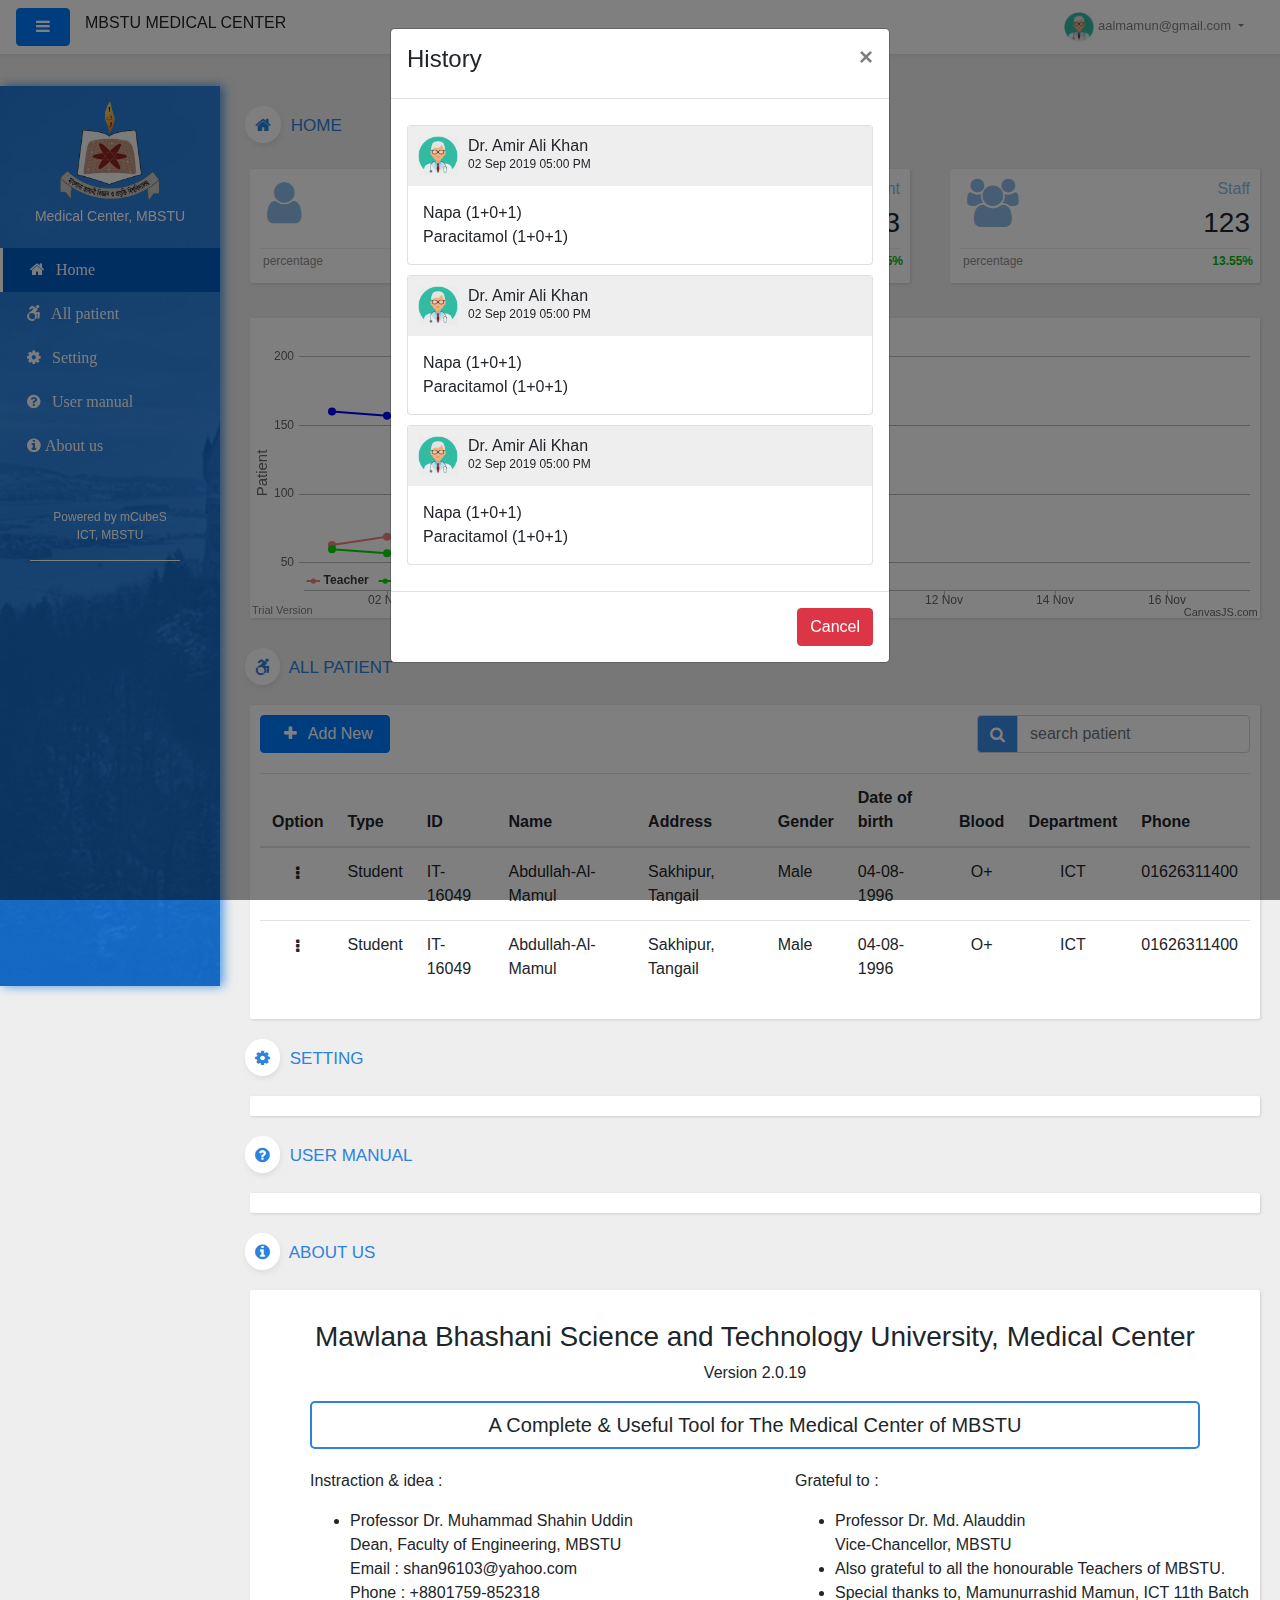
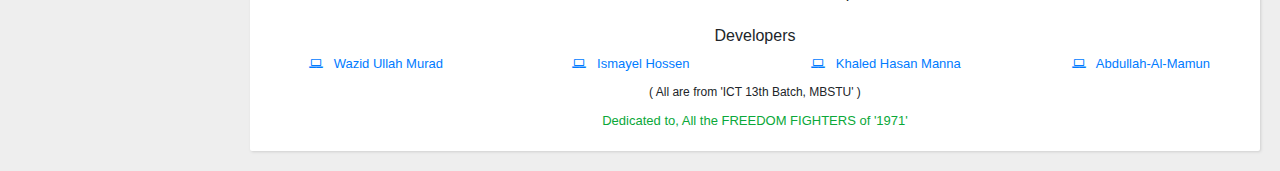
<file: MBSTU Medical Center/index.html>
<!DOCTYPE html>
<html lang="en">

<head>

  <meta charset="utf-8">
  <meta name="viewport" content="width=device-width, initial-scale=1, shrink-to-fit=no">
  <meta name="description" content="">
  <meta name="author" content="">

  <title>Simple Sidebar - Start Bootstrap Template</title>
  <!-- Bootstrap core CSS -->
  <link href="source/bootstrap/css/bootstrap.min.css" rel="stylesheet">
  <!-- Custom styles for this template -->
  <link href="style.css" rel="stylesheet">
  <link href="font-awesome/css/font-awesome.min.css" rel="stylesheet">


  <script src="source/jquery/jquery.min.js"></script>
  <script src="source/bootstrap/js/bootstrap.js"></script>
  <script src="source/jquery/my_canvas.js"></script>

  <!-- <script src="https://canvasjs.com/assets/script/jquery-1.11.1.min.js"></script> -->
  <!-- <script src="https://canvasjs.com/assets/script/jquery.canvasjs.min.js"></script> -->


  <style>
    .efw {
      border: 1px solid #ff0000;
    }


    #overlay {
      position: fixed;
      display: none;
      width: 100%;
      height: 100%;
      padding-top: 250px;
      text-align: center;
      background-color: rgba(0, 0, 0, 0.089);
      z-index: 26;
      cursor: pointer;
    }

    #parent-div {}
  </style>

  <script>

    $(document).ready(function () {

      /*
      ids = $("#optSectionHolder").children("section");
      for (i = 0; i < ids.length; i++) {
        $(ids[i]).hide();
      }
      $("#homeSection").show();
      
      */


    });


    function selectOption(ctx, opt) {

      $(".active-menu").addClass("non-active-menu");
      $(".active-menu").removeClass("active-menu");

      ids = $("#optSectionHolder").children("section");
      for (i = 0; i < ids.length; i++) {
        $(ids[i]).hide();
      }
      $(ctx).removeClass("non-active-menu");
      $(ctx).addClass("active-menu");
      $("#" + opt).show();

    }

  </script>



</head>

<body>



  <div id="overlay">

    <!-- <div class="spinner-grow text-muted"></div>
    <div class="spinner-grow text-primary"></div>
    <div class="spinner-grow text-success"></div>
    <div class="spinner-grow text-info"></div>
    <div class="spinner-grow text-warning"></div>
    <div class="spinner-grow text-danger"></div>
    <div class="spinner-grow text-secondary"></div>
    <div class="spinner-grow text-dark"></div>
    <div class="spinner-grow text-light"></div> -->

    <div class="spinner-border text-primary" style="width: 100px; height:100px"></div>
  </div>

  <script>

    $(document).ready(function () {
      $("#prescriptionHistoryModal").modal("show");
    });
  </script>

  <!-- Prescription History Modal -->
  <div class="modal fade" id="prescriptionHistoryModal">
    <div class="modal-dialog">
      <div class="modal-content">
        <!-- Modal Header -->
        <div class="modal-header">
          <h4>History</h4>
          <button type="button" class="close" data-dismiss="modal">&times;</button>
        </div>
        <!-- Modal body -->
        <div class="modal-body" id="historyBody">




          <div style="margin: 10px 0px" class="card">

            <div style="padding: 10px; background: #eee;" class="d-flex">
              <img src="images/dr.png" style="width: 40px; height:40px" />
              <div style="padding: 0px 10px;">
                <h6 style="margin: 0px; padding:0px">Dr. Amir Ali Khan</h6>
                <p style="font-size: 12px; margin: 0px;">02 Sep 2019 05:00 PM</p>
              </div>
            </div>

            <div style="padding: 15px 15px;">
              <p style="margin: 0px">Napa (1+0+1) </p>
              <p style="margin: 0px">Paracitamol (1+0+1) </p>
            </div>

          </div>

          <div style="margin: 10px 0px" class="card">

            <div style="padding: 10px; background: #eee;" class="d-flex">
              <img src="images/dr.png" style="width: 40px; height:40px" />
              <div style="padding: 0px 10px;">
                <h6 style="margin: 0px; padding:0px">Dr. Amir Ali Khan</h6>
                <p style="font-size: 12px; margin: 0px;">02 Sep 2019 05:00 PM</p>
              </div>
            </div>

            <div style="padding: 15px 15px;">
              <p style="margin: 0px">Napa (1+0+1) </p>
              <p style="margin: 0px">Paracitamol (1+0+1) </p>
            </div>

          </div>

          <div style="margin: 10px 0px" class="card">

            <div style="padding: 10px; background: #eee;" class="d-flex">
              <img src="images/dr.png" style="width: 40px; height:40px" />
              <div style="padding: 0px 10px;">
                <h6 style="margin: 0px; padding:0px">Dr. Amir Ali Khan</h6>
                <p style="font-size: 12px; margin: 0px;">02 Sep 2019 05:00 PM</p>
              </div>
            </div>

            <div style="padding: 15px 15px;">
              <p style="margin: 0px">Napa (1+0+1) </p>
              <p style="margin: 0px">Paracitamol (1+0+1) </p>
            </div>

          </div>





        </div>
        <!-- Modal footer -->
        <div class="modal-footer">
          <button type="button" data-dismiss="modal" data-toggle="modal" class="btn btn-danger">Cancel</button>
        </div>
      </div>
    </div>
  </div>





  <input onkeyup="keyUp(this)" />


  <nav class="navbar navbar-expand-lg navbar-light border-bottom fixed-top my-navbar">

    <button class="btn btn-primary" id="menu-toggle">
      <i class="fa fa-bars" aria-hidden="true"></i>
    </button>
    <h6 style="padding: 0 15px;">MBSTU MEDICAL CENTER</h6>

    <button class="navbar-toggler" type="button" data-toggle="collapse" data-target="#navbarSupportedContent"
      aria-controls="navbarSupportedContent" aria-expanded="false" aria-label="Toggle navigation">
      <span class="navbar-toggler-icon"></span>
    </button>

    <div class="collapse navbar-collapse" id="navbarSupportedContent">

      <ul class="navbar-nav ml-auto mt-2 mt-lg-0">
        <li>
          <a class="nav-link dropdown-toggle" href="#" id="navbarDropdown" role="button" data-toggle="dropdown"
            style="padding: 0px 20px;font-size: 13px;"> <img src="images/dr.png" class="img-circle img-responsive"
              style="width: 30px">
            aalmamun@gmail.com </a>
          <div class="dropdown-menu dropdown-menu-right" aria-labelledby="navbarDropdown">
            <a class="dropdown-item" href="#"> <i class="fa fa-user-md" aria-hidden="true"></i> Profile</a>
            <a class="dropdown-item" href="#"> <i class="fa fa-sign-out" aria-hidden="true"></i> Logout</a>
          </div>
        </li>
        <!-- <li class="nav-item active2 ">
          <a class="nav-link2 logout-btn" href="#"> <i class="fa fa-sign-out" aria-hidden="true"></i> Logout </a>
        </li> -->

      </ul>
    </div>
  </nav>






  <style>
    .menu-option-list>ul>li {
      margin-left: -40px;
      margin-right: 0px;
      padding: 0px 0px;
      list-style: none !important;
      color: rgb(251, 250, 253);
      cursor: pointer;
    }

    .menu-option-list>ul>li>a {
      padding: 10px 20px;
      display: block;
      width: 100%;
      text-decoration: none !important;
      color: rgb(251, 250, 253);
      border-radius: 0px;
      transition: 200ms;
      font-size: 16px;
      font-family: Cambria, Cochin, Georgia, Times, 'Times New Roman', serif
    }

    .non-active-menu:hover {

      background-color: #005dc06a;
    }


    .active-menu {
      color: #fff;
      background-color: #005dc0;
      border-left: 3px solid #fff;
    }
  </style>



  <div class="d-flex" id="wrapper">

    <!-- Sidebar -->
    <div id="sidebar-wrapper">

      <div id="sidebar-wrapper-layer">



        <div class="menu-option-list">

          <div style="
             padding-top: 15px;
             text-align:center;
            ">
            <img src="images/icon.png" class="img-circle" style="width: 100px; height: 100px;" />
            <p style="
              padding: 5px 0px;
              color: #fff;
              font-size: 14px;
            ">Medical Center, MBSTU</p>

          </div>

          <ul>
            <li><a onclick="selectOption(this,'homeSection')" class="active-menu "> <i class="fa fa-home"
                  aria-hidden="true"></i> Home
              </a></li>
            <li>
              <a onclick="selectOption(this,'allPatientSection')" class="non-active-menu"> <i
                  class="fa fa-wheelchair-alt" aria-hidden="true"></i> All
                patient</a>

            </li>
            <li>
              <a onclick="selectOption(this, 'settingSection')" href="#" class="non-active-menu"> <i class="fa fa-cog"
                  aria-hidden="true"></i> Setting</a>
            </li>
            <li>
              <a onclick="selectOption(this, 'userManualSection')" href="#" class="non-active-menu"> <i
                  class="fa fa-question-circle" aria-hidden="true"></i> User
                manual</a>
            </li>
            <li>
              <a onclick="selectOption(this, 'aboutUsSection')" href="#" class="non-active-menu"><i
                  class="fa fa-info-circle" aria-hidden="true"> About us</i></a>
            </li>
            <!-- <li>
              <a href="#" class="non-active-menu"> <i class="fa fa-question-circle" aria-hidden="true"></i> User
                manual</a>
            </li> -->


          </ul>


          <div style="text-align: center; margin-top:40px;">
            <p style="color: #fff; font-size:12px;"> Powered by mCubeS <br /> ICT, MBSTU</p>
          </div>
          <div style="margin:0px 30px;width: 150px; height:1px; background:#fff;"></div>


        </div>

      </div>

    </div>


    <!-- /#sidebar-wrapper -->




    <!-- Page Content -->
    <div id="page-content-wrapper">

      <div class="container" id="optSectionHolder">

        <!--HOME SECTION-->

        <section id="homeSection" style="margin-top: 20px;">

          <div>
            <p style="color: #2C82DC; font-weight: 400; font-size: 17px;"> <i
                style="margin-right: 5px;border-radius: 100px; background-color:#fff; padding: 10px; box-shadow: 1px 3px 5px #dedede"
                class="fa fa-home" aria-hidden="true"></i> HOME </p>
          </div>

          <div class="row">

            <div class="col-md-4">
              <div class="my-card" style="margin:10px 5px; padding: 10px;">
                <div style=" display:flex">
                  <div>
                    <i class="fa fa-user fa-3x" style="float:left; color: #8FBAE8" aria-hidden="true"></i>
                  </div>
                  <div style="width: 100%; text-align: right; ">
                    <h6 style="color: #8FBAE8;">Teacher</h6>
                    <h3>123</h3>
                  </div>
                </div>
                <div style="border-top: 1px solid #eee;">
                  <p style="margin:3px; font-size:12px; float: left; color: rgb(144, 144, 144)">percentage</p>
                  <p style="margin:3px; font-size:12px; width: 100%; text-align: right; color: #06b806; ">
                    <b>13.55%</b>
                  </p>
                </div>
              </div>
            </div>


            <div class="col-md-4">
              <div class="my-card" style="margin:10px 5px; padding: 10px;">
                <div style=" display:flex">
                  <div>
                    <i class="fa fa-graduation-cap fa-3x" style="float:left; color: #8FBAE8" aria-hidden="true"></i>
                  </div>
                  <div style="width: 100%; text-align: right; ">
                    <h6 style="color: #8FBAE8;">Student</h6>
                    <h3>123</h3>
                  </div>
                </div>
                <div style="border-top: 1px solid #eee;">
                  <p style="margin:3px; font-size:12px; float: left; color: rgb(144, 144, 144)">percentage</p>
                  <p style="margin:3px; font-size:12px; width: 100%; text-align: right; color: #06b806; ">
                    <b>13.55%</b>
                  </p>
                </div>
              </div>
            </div>


            <div class="col-md-4">
              <div class="my-card" style="margin:10px 5px; padding: 10px;">
                <div style=" display:flex">
                  <div>
                    <i class="fa fa-users fa-3x" style="float:left; color: #8FBAE8" aria-hidden="true"></i>
                  </div>
                  <div style="width: 100%; text-align: right; ">
                    <h6 style="color: #8FBAE8;">Staff</h6>
                    <h3>123</h3>
                  </div>
                </div>
                <div style="border-top: 1px solid #eee;">
                  <p style="margin:3px; font-size:12px; float: left; color: rgb(144, 144, 144)">percentage</p>
                  <p style="margin:3px; font-size:12px; width: 100%; text-align: right; color: #06b806; ">
                    <b>13.55%</b>
                  </p>
                </div>
              </div>
            </div>

            <!-- <div class="col-sm-3">
              <div class="my-card" style="margin:10px 5px;">
                <div style=" display:flex">
                  <div>
                    <i class="fa fa-user-md fa-3x" style="float:left; color: #8FBAE8" aria-hidden="true"></i>
                  </div>
                  <div style="width: 100%; text-align: right; ">
                    <h6 style="color: #8FBAE8;">Doctor</h6>
                    <h3>123</h3>
                  </div>
                </div>
                <div style="border-top: 1px solid #eee;">
                  <p style="margin:3px; font-size:12px; float: left; color: rgb(144, 144, 144)">percentage</p>
                  <p style="margin:3px; font-size:12px; width: 100%; text-align: right; color: #06b806; "><b>13.55%</b>
                  </p>
                </div>
              </div>
            </div> -->





          </div>






          <script>


            var tdata = [
              { x: new Date(2017, 10, 1), y: 63 },
              { x: new Date(2017, 10, 2), y: 69 },
              { x: new Date(2017, 10, 3), y: 65 },


            ];

            tdata.push({ x: new Date(2017, 10, 15), y: 89 });
            tdata.push({ x: new Date(2017, 10, 17), y: 189 });

            var sdata = [
              { x: new Date(2017, 10, 1), y: 60 },
              { x: new Date(2017, 10, 2), y: 57 },
              { x: new Date(2017, 10, 3), y: 51 },

            ];

            var stfdata = [
              { x: new Date(2017, 10, 1), y: 160 },
              { x: new Date(2017, 10, 2), y: 157 },
              { x: new Date(2017, 10, 3), y: 151 },

            ];



            window.onload = function () {

              var options = {

                animationEnabled: true,
                theme: "light2",
                title: {
                  text: "Patient Add History"
                },
                axisX: {
                  valueFormatString: "DD MMM"
                },
                axisY: {
                  title: "Patient",
                  minimum: 30
                },
                toolTip: {
                  shared: true
                },
                legend: {
                  cursor: "pointer",
                  verticalAlign: "bottom",
                  horizontalAlign: "left",
                  dockInsidePlotArea: true,
                  itemclick: toogleDataSeries
                },
                data: [{
                  type: "line",
                  showInLegend: true,
                  name: "Teacher",
                  markerType: "circle",
                  xValueFormatString: "DD MMM, YYYY",
                  color: "#F08080",
                  yValueFormatString: "#,##0",
                  dataPoints: tdata
                },
                {
                  type: "line",
                  showInLegend: true,
                  name: "Student",
                  color: "#00dd00",
                  lineDashType: "line",
                  yValueFormatString: "#,##0",
                  dataPoints: sdata
                },
                {
                  type: "line",
                  showInLegend: true,
                  name: "Staff",
                  color: "#0000ff",
                  lineDashType: "line",
                  yValueFormatString: "#,##0",
                  dataPoints: stfdata
                }
                ]
              };

              $("#chartContainer").CanvasJSChart(options);

              function toogleDataSeries(e) {
                if (typeof (e.dataSeries.visible) === "undefined" || e.dataSeries.visible) {
                  e.dataSeries.visible = false;
                } else {
                  e.dataSeries.visible = true;
                }
                e.chart.render();
              }

            }





          </script>


          <div id="chartContainer" class="my-card"
            style="margin: 25px 5px 30px 5px; padding: 0px 0px; height: 300px; width: 99%;">
          </div>

        </section>
















        <!--ALL PATIENT SECTION-->
        <section id="allPatientSection" style="margin-top: 20px">

          <div>
            <p style="color: #2C82DC; font-weight: 400; font-size: 17px;"> <i
                style="margin-right: 5px;border-radius: 100px; background-color:#fff; padding: 10px; box-shadow: 1px 3px 5px #dedede"
                class="fa fa-wheelchair-alt" aria-hidden="true"></i> ALL PATIENT </p>
          </div>


          <div class="my-card " style="margin:20px 5px; padding: 10px; ">


            <div style="justify-content: space-between">
              <button style="width: 130px; " class="btn btn-primary" onclick="addPatient()" data-target="#myModal"
                data-toggle="modal"> <i class="fa fa-plus" aria-hidden="true"></i> Add
                New</button>
              <div style=" text-align: right; float: right">

                <div class="input-group">
                  <div class="input-group-prepend">
                    <span class="input-group-text"><i class="fa fa-search" aria-hidden="true"></i></span>
                  </div>
                  <input id="searchPatient" class="form-control" type="text" placeholder="search patient">
                </div>

              </div>
            </div>



            <table style="margin-top: 20px;" class="table  table-responsive table-hover">
              <thead>
                <tr>
                  <th style="text-align: center">Option</th>
                  <th>Type</th>
                  <th>ID</th>
                  <th>Name</th>
                  <th>Address</th>
                  <th>Gender</th>
                  <th>Date of birth</th>
                  <th>Blood</th>
                  <th>Department</th>
                  <th>Phone</th>
                </tr>
              </thead>

              <tbody id="patientTbl">

                <tr id="p1">

                  <td style="text-align: center">
                    <div>
                      <i class="fa fa-ellipsis-v opt-menu-btn" onclick="openOptMenu(this)" aria-hidden="true"></i>
                      <div class="sub_menu">
                        <ul style="list-style: none; list-style-type: none; padding:0px;">
                          <li onclick="editPatientInfo(this)"> <a> <span class="fa fa-pencil "
                                aria-hidden="true"></span>
                              edit </a> </li>
                          <li onclick="deletePatientInfo(this)"> <a><span class="fa fa-trash" aria-hidden="true"></span>
                              delete </a> </li>
                        </ul>
                      </div>
                    </div>
                  </td>

                  <td>Student</td>
                  <td>IT-16049</td>
                  <td>Abdullah-Al-Mamul</td>
                  <td>Sakhipur, Tangail</td>
                  <td>Male</td>
                  <td>04-08-1996</td>
                  <td style="text-align: center">O+</td>
                  <td style="text-align: center">ICT</td>
                  <td>01626311400</td>



                </tr>





                <tr id="p1">

                  <td style="text-align: center">
                    <div>
                      <i class="fa fa-ellipsis-v opt-menu-btn" onclick="openOptMenu(this)" aria-hidden="true"></i>
                      <div class="sub_menu">
                        <ul style="list-style: none; list-style-type: none; padding:0px;">
                          <li onclick="editPatientInfo(this)"> <a> <span class="fa fa-pencil "
                                aria-hidden="true"></span>
                              Update </a> </li>
                          <li onclick="deletePatientInfo(this)"> <a><span class="fa fa-trash" aria-hidden="true"></span>
                              Delete </a> </li>
                          <li onclick="editPatientInfo(this)"> <a> <span class="fa fa-bar-chart "
                                aria-hidden="true"></span>
                              History </a> </li>
                        </ul>
                      </div>
                    </div>
                  </td>

                  <td>Student</td>
                  <td>IT-16049</td>
                  <td>Abdullah-Al-Mamul</td>
                  <td>Sakhipur, Tangail</td>
                  <td>Male</td>
                  <td>04-08-1996</td>
                  <td style="text-align: center">O+</td>
                  <td style="text-align: center">ICT</td>
                  <td>01626311400</td>




                </tr>






              </tbody>
            </table>



            <script>

              $(document).ready(function () {

                $("#searchPatient").keyup(function () {
                  var sv = $(this).val().toLowerCase();
                  $("#patientTbl tr").filter(function () {
                    $(this).toggle($(this).text().toLowerCase().indexOf(sv) > -1);
                  });
                });

                $(".vp").click(function () {

                  alert("ID : " + $(this).parent("tr").attr("id"));
                });

              });

              function openOptMenu(ctx) {
                $(".sub_menu").hide(100);
                $(ctx).parent("div").children("div").show();

              }

              function selectedPatient() {

              }


              function clearWarning() {
                for (i = 1; i < 15; i++) {
                  $("#pInfo" + i).removeClass("efw");
                }
              }

              function addPatient() {

                $(".modal-title").text("Add New Patient");
                clearWarning();
                optType = 101;
                for (i = 1; i < 15; i++) {
                  if (i == 1 || i == 2 || i == 8 || i == 10 || i == 14) {
                  } else {
                    $("#pInfo" + i).val("");
                  }
                }
              }

              function editPatientInfo(ctx) {
                $(".modal-title").text("Update Patient Info");
                clearWarning();
                optType = 102;
                $(".sub_menu").hide(100);
                $("#myModal").modal('show');

              }

              function saveOrUpdate() {

                for (i = 1; i < 15; i++) {
                  if ($("#pInfo" + i).val() == '' && (i == 3 || i == 4 || i == 7)) {
                    $("#pInfo" + i).addClass("efw");
                  } else {
                    $("#pInfo" + i).removeClass("efw");
                  }
                }

                if (optType === 101) {






                } else {
                  // alert("Update");
                }
              }



              function deletePatientInfo(ctx) {
                $(".sub_menu").hide(100);
                //alert("Delete")
              }



            </script>


          </div>


          <!-- Patient Info Modal -->
          <div class="modal fade" id="myModal">
            <div class="modal-dialog modal-dialog-centered">
              <div class="modal-content">

                <!-- Modal Header -->
                <div class="modal-header">
                  <h4 class="modal-title">Add Patient</h4>
                  <button type="button" class="close" data-dismiss="modal">&times;</button>
                </div>

                <!-- Modal body -->
                <div class="modal-body">


                  <div class="d-flex" style="justify-content: space-between">
                    <div style="width: 48%">
                      <label for="email">Patient Type <span style="color: red">*</span></label>
                      <select class="form-control" id="pInfo1" aria-placeholder="Select patient type">
                        <option>Teacher</option>
                        <option>Student</option>
                        <option>Staff</option>
                      </select>
                    </div>
                    <div style="width: 48%">
                      <label for="email">Select Department <span style="color: red">*</span></label>
                      <select class="form-control" id="pInfo2">
                        <option>ICT</option>
                        <option>CSE</option>
                        <option>TE</option>
                        <option>ICT</option>
                        <option>CSE</option>
                        <option>TE</option>
                      </select>
                    </div>
                  </div>

                  <div class="d-flex" style="justify-content: space-between; margin-top: 10px">
                    <div style="width: 48%">
                      <label for="email">Patient ID <span style="color: red">*</span></label>
                      <input type="text" class="form-control inf" id="pInfo3" placeholder="Enter patient id">
                    </div>
                    <div style="width: 48%">
                      <label for="email">Patient Name <span style="color: red">*</span></label>
                      <input type="text" class="form-control inf" id="pInfo4" placeholder="Enter patient name">
                    </div>
                  </div>


                  <div class="d-flex" style="justify-content: space-between; margin-top: 10px">
                    <div style="width: 48%">
                      <label for="email">Father Name</label>
                      <input type="text" class="form-control inf" id="pInfo5" placeholder="Enter father name">
                    </div>
                    <div style="width: 48%">
                      <label for="email">Mother Name</label>
                      <input type="text" class="form-control inf" id="pInfo6" placeholder="Enter mother name">
                    </div>
                  </div>

                  <div class="d-flex" style="justify-content: space-between; margin-top: 10px">
                    <div style="width: 48%">
                      <label for="email">Address <span style="color: red">*</span></label>
                      <input type="text" class="form-control inf" id="pInfo7" placeholder="Enter address">
                    </div>
                    <div style="width: 48%">
                      <label for="email">Gender <span style="color: red">*</span></label>
                      <select class="form-control" id="pInfo8">
                        <option>Male</option>
                        <option>Female</option>
                        <option>Others</option>
                      </select>
                    </div>
                  </div>

                  <div class="d-flex" style="justify-content: space-between; margin-top: 10px">
                    <div style="width: 48%">
                      <label for="email">Date of birth <span style="color: red">*</span></label>
                      <input type="date" class="form-control inf" id="pInfo9" placeholder="Enter date of birth">
                    </div>
                    <div style="width: 48%">
                      <label for="email">Blood group <span style="color: red">*</span></label>
                      <select class="form-control" id="pInfo10">
                        <option>A+</option>
                        <option>A-</option>
                        <option>B+</option>
                        <option>B-</option>
                        <option>AB+</option>
                        <option>AB-</option>
                        <option>O+</option>
                        <option>O-</option>
                        <option>Don't know</option>
                      </select>
                    </div>
                  </div>

                  <div class="d-flex" style="justify-content: space-between; margin-top: 10px">
                    <div style="width: 48%">
                      <label for="email">Height (Feet)</label>
                      <input type="number" class="form-control inf" id="pInfo11" placeholder="Enter patient's height">
                    </div>
                    <div style="width: 48%">
                      <label for="email">Weight (Kg)</label>
                      <input type="number" class="form-control inf" id="pInfo12" placeholder="Enter mother name">
                    </div>
                  </div>

                  <div class="d-flex" style="justify-content: space-between; margin-top: 10px">
                    <div style="width: 48%">
                      <label for="email">Contact number</label>
                      <input type="number" class="form-control inf" id="pInfo13"
                        placeholder="Enter patient's phone number">
                    </div>
                    <div style="width: 48%">
                      <label for="email">Marital status</label>
                      <select class="form-control" id="pInfo14">
                        <option>Don't know</option>
                        <option>Married</option>
                        <option>Unmarried</option>
                      </select>
                    </div>
                  </div>


                </div>

                <!-- Modal footer -->
                <div class="modal-footer">
                  <button type="button" onclick="saveOrUpdate()" class="btn btn-success">Done</button>
                </div>

              </div>
            </div>
          </div>




        </section>






        <!--SETTINGS SECTION-->
        <section id="settingSection" style="margin-top: 20px">

          <div>
            <p style="color: #2C82DC; font-weight: 400; font-size: 17px;"> <i
                style="margin-right: 5px;border-radius: 100px; background-color:#fff; padding: 10px; box-shadow: 1px 3px 5px #dedede"
                class="fa fa-cog" aria-hidden="true"></i> SETTING </p>
          </div>

          <div class="my-card " style="margin:20px 5px; padding: 10px; ">

          </div>


        </section>




        <!--USER MANUAL SECTION-->
        <section id="userManualSection" style="margin-top: 20px">

          <div>
            <p style="color: #2C82DC; font-weight: 400; font-size: 17px;"> <i
                style="margin-right: 5px;border-radius: 100px; background-color:#fff; padding: 10px; box-shadow: 1px 3px 5px #dedede"
                class="fa fa-question-circle" aria-hidden="true"></i> USER MANUAL </p>
          </div>

          <div class="my-card " style="margin:20px 5px; padding: 10px; ">

          </div>


        </section>










        <!--ABOUT US SECTION-->
        <section id="aboutUsSection" style="margin-top: 20px">

          <div>
            <p style="color: #2C82DC; font-weight: 400; font-size: 17px;"> <i
                style="margin-right: 5px;border-radius: 100px; background-color:#fff; padding: 10px; box-shadow: 1px 3px 5px #dedede"
                class="fa fa-info-circle" aria-hidden="true"></i> ABOUT US </p>
          </div>

          <div class="my-card " style="margin:20px 5px; padding: 10px; ">

            <h3 style="text-align: center; margin-top: 20px">Mawlana Bhashani Science and Technology University,
              Medical
              Center
            </h3>

            <p style="text-align: center;">Version 2.0.19</p>

            <h5
              style="margin:0px 50px; text-align: center; border: 2px solid #2C82DC; padding: 10px 20px; border-radius: 5px">
              A Complete
              & Useful Tool for
              The Medical Center of
              MBSTU
            </h5>

            <div style="margin:20px 0px 0px 50px;">

              <div class="row">

                <div class="col-sm-6">
                  <p>Instraction & idea : </p>
                  <ul>
                    <li>Professor Dr. Muhammad Shahin Uddin</li>
                    <p style="margin:0px">Dean, Faculty of Engineering, MBSTU</p>
                    <p style="margin:0px">Email : shan96103@yahoo.com</p>
                    <p style="margin:0px">Phone : +8801759-852318</p>
                  </ul>
                </div>

                <div class="col-sm-6">
                  <p>Grateful to : </p>
                  <ul>
                    <li>Professor Dr. Md. Alauddin</li>
                    <p style="margin:0px">Vice-Chancellor, MBSTU</p>
                    <li>Also grateful to all the honourable Teachers of MBSTU.</li>
                    <li>Special thanks to, Mamunurrashid Mamun, ICT 11th Batch</li>
                  </ul>

                </div>

              </div>

            </div>

            <div align="center" style="text-align: center">

              <h6 style="margin-top:5px; text-align:center;">Developers</h6>

              <div class="row" style="font-size: 13px">
                <div class="col-sm-3">
                  <a href="https://www.facebook.com/wazidullah.murad" target="_blank"> <i class="fa fa-laptop"
                      aria-hidden="true"></i>
                    Wazid Ullah Murad</a>
                </div>
                <div class="col-sm-3">
                  <a href="https://www.facebook.com/ismayel.hossen.77" target="_blank"> <i class="fa fa-laptop"
                      aria-hidden="true"></i>
                    Ismayel Hossen</a>
                </div>
                <div class="col-sm-3">
                  <a href="https://www.facebook.com/khaledhasan.manna" target="_blank"> <i class="fa fa-laptop"
                      aria-hidden="true"></i>
                    Khaled Hasan Manna</a>
                </div>
                <div class="col-sm-3">
                  <a href="https://www.facebook.com/raj.shikder.71" target="_blank"> <i class="fa fa-laptop"
                      aria-hidden="true"></i>
                    Abdullah-Al-Mamun</a>
                </div>
              </div>

              <p style="margin: 10px; text-align:center; font-size:12px;">( All are from 'ICT 13th Batch, MBSTU' )</p>


            </div>


            <p
              style="font-size:13px;margin:10px 100px; text-align: center; color:#0aa839; padding: 0px 10px; border-radius: 5px">
              Dedicated to, All the FREEDOM FIGHTERS of '1971'
            </p>

          </div>


        </section>


















      </div>

    </div>
    <!-- /#page-content-wrapper -->

  </div>
  <!-- /#wrapper -->


  <!-- Menu Toggle Script -->
  <script>
    $("#menu-toggle").click(function () {
      $("#wrapper").toggleClass("toggled");
      $("#page-content-wrapper").toggleClass("toggled");
    });
  </script>







</body>

</html>
</file>
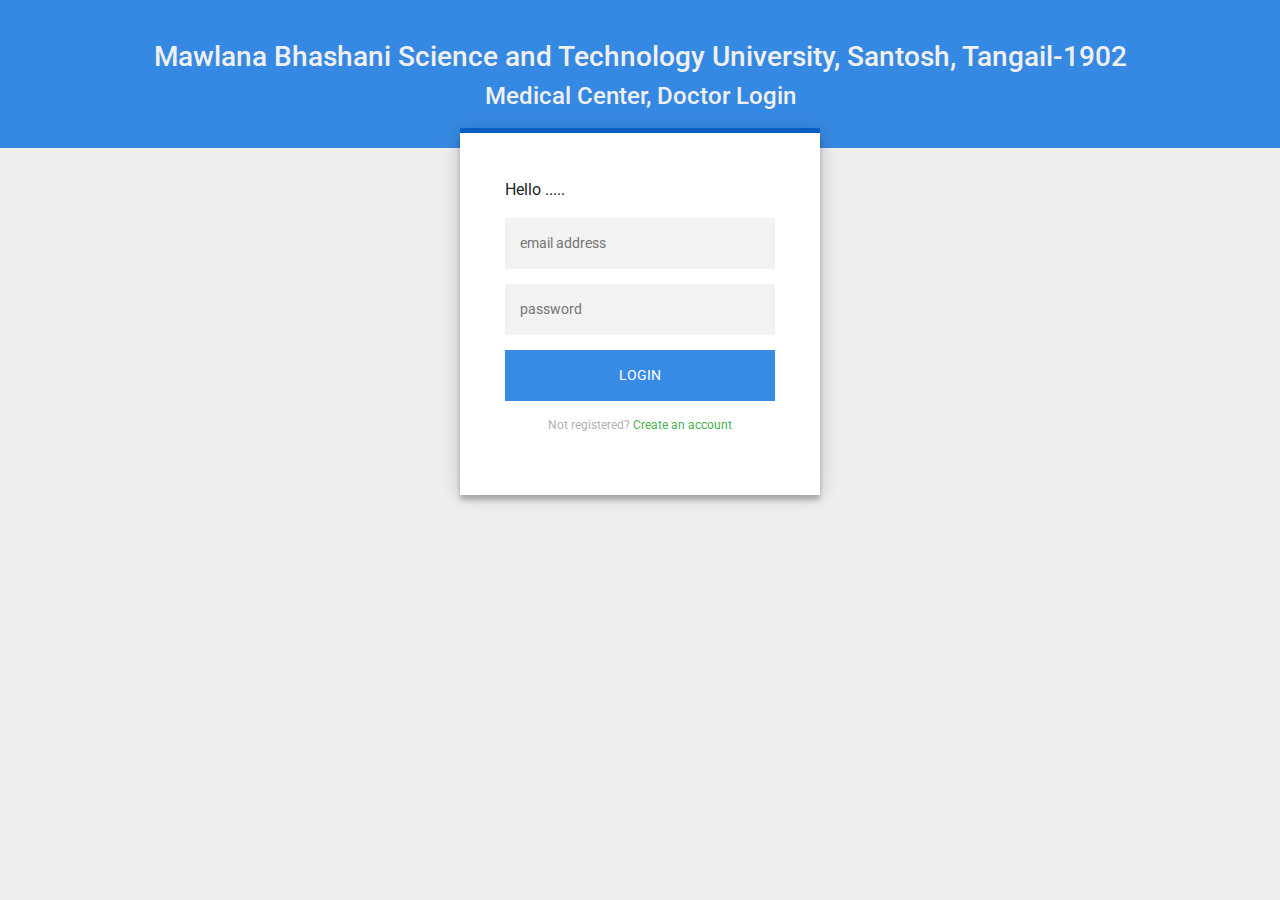
<file: MBSTU Medical Center/drlogin.html>
<html>

<head>



    <meta charset="utf-8">
    <meta name="viewport" content="width=device-width, initial-scale=1, shrink-to-fit=no">
    <meta name="description" content="">
    <meta name="author" content="">

    <title>Simple Sidebar - Start Bootstrap Template</title>
    <!-- Bootstrap core CSS -->
    <link href="source/bootstrap/css/bootstrap.min.css" rel="stylesheet">
    <!-- Custom styles for this template -->
    <link href="style.css" rel="stylesheet">
    <link href="font-awesome/css/font-awesome.min.css" rel="stylesheet">


    <script src="source/jquery/jquery.min.js"></script>
    <script src="source/bootstrap/js/bootstrap.js"></script>
    <script src="source/jquery/my_canvas.js"></script>






    <style>
        @import url(https://fonts.googleapis.com/css?family=Roboto:300);

        .login-page {
            border-top: 5px solid #0165cf;
            width: 360px;
            margin: auto;
        }

        .form {
            position: relative;
            z-index: 1;
            background: #FFFFFF;
            max-width: 360px;
            margin: 0 auto 100px;
            padding: 45px;
            text-align: center;
            box-shadow: 0 0 20px 0 rgba(0, 0, 0, 0.2), 0 5px 5px 0 rgba(0, 0, 0, 0.24);
        }

        .form input {
            font-family: "Roboto", sans-serif;
            outline: 0;
            background: #f2f2f2;
            width: 100%;
            border: 0;
            margin: 0 0 15px;
            padding: 15px;
            box-sizing: border-box;
            font-size: 14px;
        }

        .form button {
            font-family: "Roboto", sans-serif;
            text-transform: uppercase;
            outline: 0;
            background: #1879e0dc;
            width: 100%;
            border: 0;
            padding: 15px;
            color: #FFFFFF;
            font-size: 14px;
            -webkit-transition: all 0.3 ease;
            transition: all 0.3 ease;
            cursor: pointer;
        }

        .form button:hover,
        .form button:active,
        .form button:focus {
            background: #1166c2dc;
        }

        .form .message {
            margin: 15px 0 0;
            color: #b3b3b3;
            font-size: 12px;
        }

        .form .message a {
            color: #4CAF50;
            text-decoration: none;
        }

        .form .register-form {
            display: none;
        }

        .container {
            position: relative;
            z-index: 1;
            max-width: 300px;
            margin: 0 auto;
        }

        .container:before,
        .container:after {
            content: "";
            display: block;
            clear: both;
        }

        .container .info {
            margin: 50px auto;
            text-align: center;
        }

        .container .info h1 {
            margin: 0 0 15px;
            padding: 0;
            font-size: 36px;
            font-weight: 300;
            color: #1a1a1a;
        }

        .container .info span {
            color: #4d4d4d;
            font-size: 12px;
        }

        .container .info span a {
            color: #000000;
            text-decoration: none;
        }

        .container .info span .fa {
            color: #EF3B3A;
        }

        body {

            /* fallback for old browsers */
            /* background: -webkit-linear-gradient(right, #f2faed, #8DC26F);
            background: -moz-linear-gradient(right, #76b852, #8DC26F);
            background: -o-linear-gradient(right, #76b852, #8DC26F);
            background: linear-gradient(to left, #76b852, #8DC26F); */

            /* background: url('images/main-gate.PNG'); */
            font-family: "Roboto", sans-serif;
            -webkit-font-smoothing: antialiased;
            -moz-osx-font-smoothing: grayscale;
            background-size: cover;
            background-color: #eee;
        }
    </style>



</head>


<body>

    <script>

        $(document).ready(function () {

            $("#create-account").click(function () {
                $(".login-form").hide();
                $(".register-form").show();
                $("#title").text("Medical Center, Doctor Sign In");
            });

            $("#sign-in").click(function () {
                $(".login-form").show();
                $(".register-form").hide();
                $("#title").text("Medical Center, Doctor Login");
            });
        });

    </script>



    <div style="height: 100%; background-color:rgba(238, 238, 238, 0.904)">


        <div style="height: auto; padding: 30px 0px; background-color:#1879e0dc">

            <h3 style="text-align: center; padding:10px 100px 0px 100px; font-weight: 500; color: rgb(240, 240, 240);">
                Mawlana
                Bhashani Science and
                Technology
                University, Santosh,
                Tangail-1902</h3>
            <h4 id="title" style="text-align: center; padding:0px 100px; font-weight: 500; color: rgb(240, 240, 240);">
                Medical Center,
                Doctor Login
            </h4>

        </div>





        <div class="login-page" style="margin-top: -20px">



            <div class="form">
                <form class="register-form">
                    <input type="text" placeholder="name" />
                    <input type="text" placeholder="email address" />
                    <input type="text" placeholder="degree" />
                    <input type="text" placeholder="phone" />
                    <input type="password" placeholder="password" />

                    <button>create</button>
                    <p class="message">Already registered? <a id="sign-in" href="#">Sign In</a></p>
                </form>
                <form class="login-form">

                    <p style="text-align: left"> Hello .....</p>


                    <input type="text" placeholder="email address" />
                    <input type="password" placeholder="password" />
                    <button>login</button>
                    <p class="message">Not registered? <a id="create-account" href="#">Create an account</a></p>
                </form>
            </div>
        </div>

    </div>



</body>

</html>
</file>
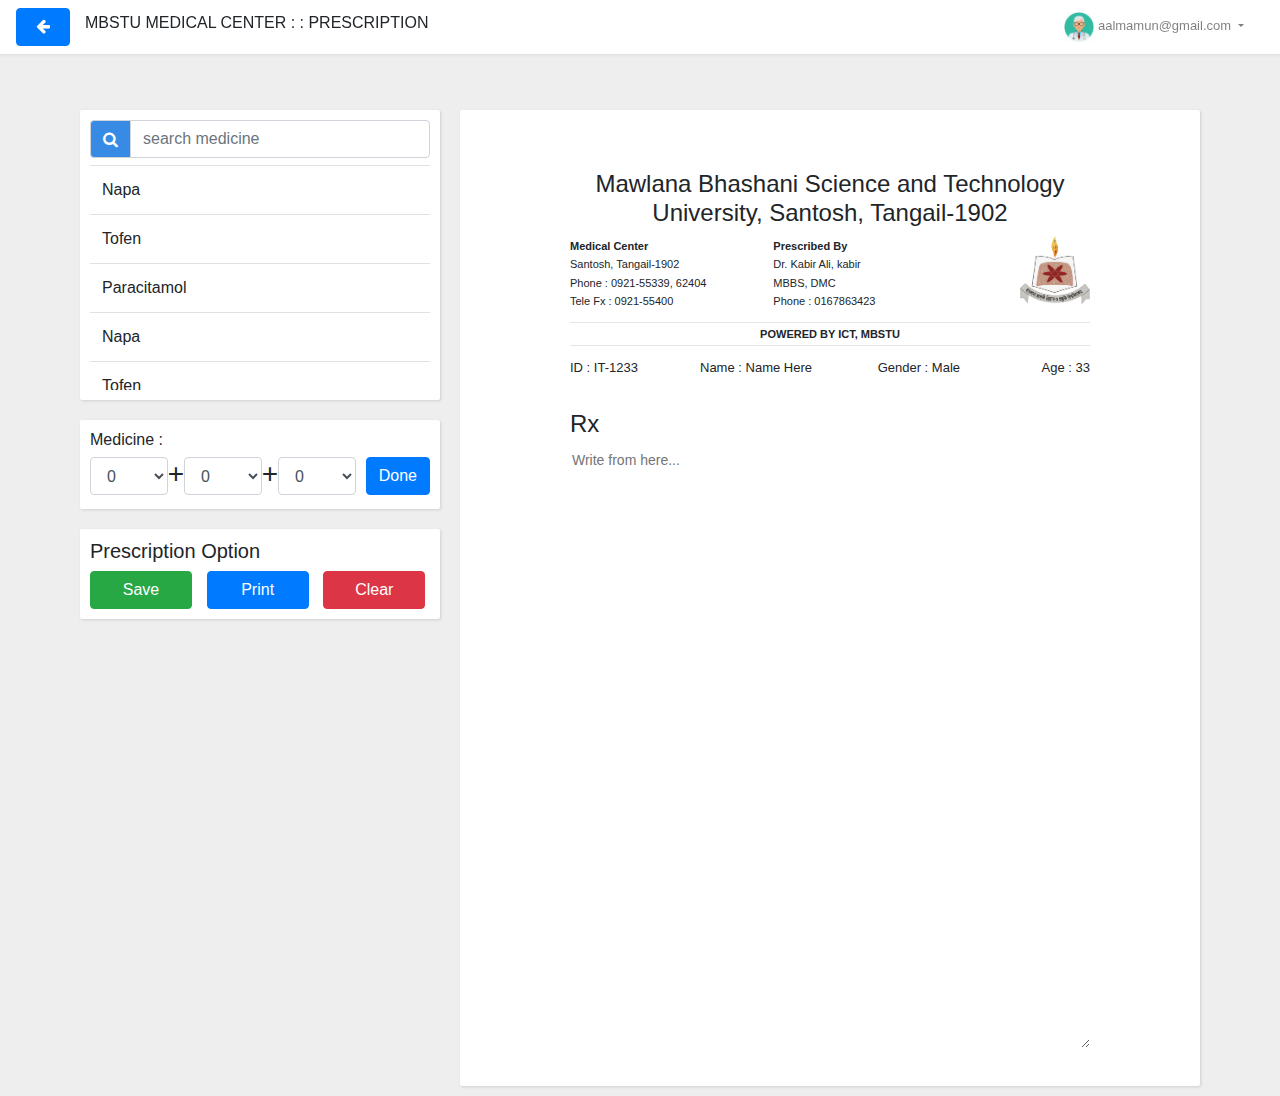
<file: MBSTU Medical Center/prescription.html>
<!DOCTYPE html>
<html lang="en">

<head>

    <meta charset="utf-8">
    <meta name="viewport" content="width=device-width, initial-scale=1, shrink-to-fit=no">
    <meta name="description" content="">
    <meta name="author" content="">

    <title>Simple Sidebar - Start Bootstrap Template</title>
    <!-- Bootstrap core CSS -->
    <link href="source/bootstrap/css/bootstrap.min.css" rel="stylesheet">
    <!-- Custom styles for this template -->
    <link href="style.css" rel="stylesheet">
    <link href="font-awesome/css/font-awesome.min.css" rel="stylesheet">


    <script src="source/jquery/jquery.min.js"></script>
    <script src="source/bootstrap/js/bootstrap.js"></script>
    <script src="source/jquery/my_canvas.js"></script>

    <!-- <script src="https://canvasjs.com/assets/script/jquery-1.11.1.min.js"></script> -->
    <!-- <script src="https://canvasjs.com/assets/script/jquery.canvasjs.min.js"></script> -->


    <style>
        body {
            overflow-x: hidden;
            background: #eeeeee;
        }

        .my-navbar {
            background: #fff;
        }

        .efw {
            border: 1px solid #ff0000;
        }
    </style>

    <script>

        $(document).ready(function () {

            $("#searchMedicine").keyup(function () {
                var sv = $(this).val().toLowerCase();
                $("#medicineTblBody tr").filter(function () {
                    $(this).toggle($(this).text().toLowerCase().indexOf(sv) > -1);
                });
            });



            $("#medicineTblBody tr").click(function () {

                //alert($(this).children("td").text());
                $("#medicineName").text($(this).children("td").text());
            });

            $("#sendMedicineToPrescription").click(function () {

                var txt = $(".text-area").val();
                var cursorPos = $(".text-area").prop('selectionStart');
                preText = txt.substring(0, cursorPos);
                postText = txt.substring(cursorPos, txt.length);

                medicine = $("#medicineName").text();
                if (medicine != "") {
                    $(".text-area").val(preText + medicine + postText);
                }


            });



        });




    </script>



</head>

<body>






    <nav class="navbar navbar-expand-lg navbar-light border-bottom fixed-top my-navbar">

        <button class="btn btn-primary" id="menu-toggle">
            <i class="fa fa-arrow-left" aria-hidden="true"></i>
        </button>

        <h6 style="padding: 0 15px;">MBSTU MEDICAL CENTER : : PRESCRIPTION</h6>

        <button class="navbar-toggler" type="button" data-toggle="collapse" data-target="#navbarSupportedContent"
            aria-controls="navbarSupportedContent" aria-expanded="false" aria-label="Toggle navigation">
            <span class="navbar-toggler-icon"></span>
        </button>

        <div class="collapse navbar-collapse" id="navbarSupportedContent">

            <ul class="navbar-nav ml-auto mt-2 mt-lg-0">
                <li>
                    <a class="nav-link dropdown-toggle" href="#" id="navbarDropdown" role="button"
                        data-toggle="dropdown" style="padding: 0px 20px;font-size: 13px;"> <img src="images/dr.png"
                            class="img-circle img-responsive" style="width: 30px">
                        aalmamun@gmail.com </a>
                    <div class="dropdown-menu dropdown-menu-right" aria-labelledby="navbarDropdown">
                        <a class="dropdown-item" href="#"> <i class="fa fa-user-md" aria-hidden="true"></i> Profile</a>
                        <a class="dropdown-item" href="#"> <i class="fa fa-sign-out" aria-hidden="true"></i> Logout</a>
                    </div>
                </li>


            </ul>
        </div>

    </nav>









    <script>


        function printDiv() {

            //alert($(".text-area").val());
            var hrx = $(".text-area").val();

            $("#rx").text(hrx);
            $("#rx").hide();

            var divToPrint = document.getElementById('prescription-content');
            var newWin = window.open('', 'Print-Window');
            newWin.document.open();

            var arr = hrx.split("\n");
            hrx = "";
            for (i = 0; i < arr.length; i++) {
                hrx += arr[i] + "<br/>";
            }
            drprescription = "<p style='text-align:left;padding: 0px 100px'>" + hrx + "</p>";
            newWin.document.write('<html><body onload="window.print()"> <center>' + divToPrint.innerHTML + drprescription + ' </center> </body></html>');
            newWin.document.close();
            setTimeout(function () { newWin.close(); }, 1);
        }


        function testBtn() {
            try {
                var txt = $(".text-area").val();
                var cursorPos = $(".text-area").prop('selectionStart');
                preText = txt.substring(0, cursorPos);
                postText = txt.substring(cursorPos, txt.length);
                alert(preText + " Text Here " + postText);
                // alert(txt);
                $(".text-area").val(preText + " Text Here " + postText);

            } catch (e) {
                alert(e);
            }

        }



        function clearPrescription() {
            $(".text-area").val('');
        }


    </script>



    <!-- Page Content -->
    <div class="container" style="margin-top: 100px">




        <div class="row">

            <div class="col-sm-6 col-md-4 col-xs-6" style="padding: 10px">



                <div class=" my-card" style="padding: 10px;  ">


                    <div class="input-group">
                        <div class="input-group-prepend">
                            <span class="input-group-text"><i class="fa fa-search" aria-hidden="true"></i></span>
                        </div>
                        <input id="searchMedicine" class="form-control" type="text" placeholder="search medicine">
                    </div>

                    <div style="margin-top: 7px; overflow-y: scroll; height: 225px">

                        <table class="table table-hover">

                            <tbody id="medicineTblBody">
                                <tr>
                                    <td>Napa</td>
                                </tr>
                                <tr>
                                    <td>Tofen</td>
                                </tr>
                                <tr>
                                    <td>Paracitamol</td>
                                </tr>
                                <tr>
                                    <td>Napa</td>
                                </tr>
                                <tr>
                                    <td>Tofen</td>
                                </tr>
                                <tr>
                                    <td>Paracitamol</td>
                                </tr>
                                <tr>
                                    <td>Napa</td>
                                </tr>
                                <tr>
                                    <td>Tofen</td>
                                </tr>
                                <tr>
                                    <td>Paracitamol</td>
                                </tr>
                                <tr>
                                    <td>Napa</td>
                                </tr>
                                <tr>
                                    <td>Tofen</td>
                                </tr>
                                <tr>
                                    <td>Paracitamol</td>
                                </tr>
                                <tr>
                                    <td>Napa</td>
                                </tr>
                                <tr>
                                    <td>Tofen</td>
                                </tr>
                                <tr>
                                    <td>Paracitamol</td>
                                </tr>
                            </tbody>

                        </table>



                    </div>


                </div>



                <div class=" my-card" style="padding: 10px; margin-top: 20px;">
                    <div class="d-flex">
                        <h6> Medicine :</h6>
                        <h6 id="medicineName" style="padding: 0px 5px;"></h6>
                    </div>

                    <div class="d-flex">
                        <select id="" class="form-control">
                            <option>0</option>
                            <option>1</option>
                            <option>2</option>
                            <option>3</option>
                            <option>4</option>
                            <option>5</option>
                            <option>6</option>
                            <option>7</option>
                            <option>8</option>
                            <option>9</option>
                            <option>10</option>
                            <option>11</option>
                            <option>12</option>
                            <option>13</option>
                            <option>14</option>
                            <option>15</option>
                        </select>
                        <h3> + </h3>
                        <select class="form-control">
                            <option>0</option>
                            <option>1</option>
                            <option>2</option>
                            <option>3</option>
                            <option>4</option>
                            <option>5</option>
                            <option>6</option>
                            <option>7</option>
                            <option>8</option>
                            <option>9</option>
                            <option>10</option>
                            <option>11</option>
                            <option>12</option>
                            <option>13</option>
                            <option>14</option>
                            <option>15</option>
                        </select>
                        <h3> + </h3>
                        <select class="form-control">
                            <option>0</option>
                            <option>1</option>
                            <option>2</option>
                            <option>3</option>
                            <option>4</option>
                            <option>5</option>
                            <option>6</option>
                            <option>7</option>
                            <option>8</option>
                            <option>9</option>
                            <option>10</option>
                            <option>11</option>
                            <option>12</option>
                            <option>13</option>
                            <option>14</option>
                            <option>15</option>
                        </select>
                        <button style="margin-left: 10px; height: 38px;" id="sendMedicineToPrescription"
                            class="btn btn-primary">Done</button>
                    </div>
                </div>





                <div class=" my-card" style="padding: 10px; margin-top: 20px;">
                    <h5> Prescription Option </h5>
                    <div style="justify-items: space-between">
                        <button style="width: 30%" class="btn btn-success" onclick="savePrescription()">Save</button>
                        <button style="width: 30%; margin: 0 3%" class="btn btn-primary"
                            onclick="printDiv()">Print</button>
                        <button style="width: 30%" class="btn btn-danger" onclick="clearPrescription()">Clear</button>
                        <!-- <button class="btn btn-primary" onclick="testBtn()">Test</button> -->
                    </div>

                </div>


            </div>


            <div class="col-sm-6 col-md-8 col-xs-6" style="padding: 10px">

                <div class=" my-card" style="padding: 10px">

                    <div id="prescription-content">

                        <div style="padding: 50px 100px; text-align: center">

                            <style>
                                .medi-info {
                                    font-size: 11px;
                                    padding: 0px;
                                    margin: 2px 0px;
                                }

                                .text-area:focus {
                                    border: none !important;
                                    outline: 0;
                                }
                            </style>

                            <h4>Mawlana Bhashani Science and Technology University, Santosh, Tangail-1902</h4>


                            <div style="display: flex; ">

                                <div style="width: 33.33%; text-align: left;">
                                    <p class="medi-info"> <b>Medical Center</b></p>
                                    <p class="medi-info">Santosh, Tangail-1902</p>
                                    <p class="medi-info">Phone : 0921-55339, 62404</p>
                                    <p class="medi-info">Tele Fx : 0921-55400</p>
                                </div>

                                <div style="width: 33.33%;  text-align: center;">
                                    <div style=" text-align: left; padding-left: 30px">
                                        <p class="medi-info"><b>Prescribed By</b></p>
                                        <p class="medi-info">Dr. Kabir Ali, kabir</p>
                                        <p class="medi-info">MBBS, DMC</p>
                                        <p class="medi-info">Phone : 0167863423</p>
                                    </div>
                                </div>


                                <div style="width: 33.33%; text-align: right;">
                                    <img src="images/icon.png" width="70px" class="img img-responsive" />
                                </div>

                            </div>


                            <hr style="margin: 10px 0px 3px 0px" />
                            <div style="text-align: center">
                                <p style="padding: 0px; margin:0px; font-size: 11px;"> <strong>POWERED BY ICT,
                                        MBSTU</strong> </p>
                            </div>
                            <hr style="margin: 3px 0px 10px 0px" />

                            <div style="display: flex; ">
                                <p class=" medi-info" style="width: 33.33%; text-align: left; font-size: 13px"> ID :
                                    IT-1233</p>
                                <p class="medi-info" style="width: 33.33%;  text-align: left; font-size: 13px"> Name :
                                    Name Here</p>
                                <p class="medi-info" style="width: 33.33%; text-align: right; font-size: 13px"> Gender :
                                    Male</p>
                                <p class="medi-info" style="width: 33.33%; text-align: right; font-size: 13px"> Age : 33
                                </p>
                            </div>


                        </div>
                        <h4 style=" text-align: left; margin:5px 0px;padding: 0px 100px; margin-top:-20px;">Rx</h4>
                    </div>


                    <div style="padding: 0px 100px; ">

                        <textarea class="text-area" type="text"
                            style="font-size:14px; margin:5px 0px;background: #fff;color:#000; width:100%; min-height:600px; border:none; "
                            placeholder="Write from here..."></textarea>
                        <p id="rx"></p>
                    </div>



                </div>

            </div>




        </div>






    </div>










</body>

</html>
</file>
<file: MBSTU Medical Center/style.css>
/*!
 * Start Bootstrap - Simple Sidebar (https://startbootstrap.com/template-overviews/simple-sidebar)
 * Copyright 2013-2019 Start Bootstrap
 * Licensed under MIT (https://github.com/BlackrockDigital/startbootstrap-simple-sidebar/blob/master/LICENSE)
 */
body {
  overflow-x: hidden;
  background: #eeeeee;
}

.navbar {
  background: #fff;
  border-bottom: 20px solid #eee;
  box-shadow: 0px 1px 2px rgb(230, 227, 227);
}

#wrapper {
  margin-top: 56px;
}

#sidebar-wrapper {
  min-height: 100%;
  margin-left: -15rem;
  -webkit-transition: margin 0.25s ease-out;
  -moz-transition: margin 0.25s ease-out;
  -o-transition: margin 0.25s ease-out;
  transition: margin 0.25s ease-out;
  height: 100%;
  width: 220px;
  z-index: 1;
  position: fixed;
  overflow-x: hidden;
  transition: 0.5s;
  background-image: url("images/card-1.jpg");
  background-size: cover;
  box-shadow: 3px 0px 10px #1879e0c4;
}

#sidebar-wrapper-layer {
  height: 100%;
  background: #1879e0dc;
}

i {
  padding: 0 7px;
}

#sidebar-wrapper .sidebar-heading {
  padding: 0.875rem 1.25rem;
  font-size: 1.2rem;
}

#page-content-wrapper {
  margin-left: 230px;
  min-width: 100vw;
}

#wrapper.toggled #sidebar-wrapper {
  margin-left: 0px;
}

@media (min-width: 300px) {
  #sidebar-wrapper {
    margin-left: 0;
  }

  #page-content-wrapper {
    min-width: 0;
    width: 100%;
  }

  #wrapper.toggled #sidebar-wrapper {
    margin-left: -230px;
  }

  #wrapper.toggled #page-content-wrapper {
    margin-left: 0rem;
  }
}

.logout-btn {
  padding: 7px 20px 7px 10px;
  border-radius: 5px;
  text-align: center;
  color: #fd455b;
  text-decoration: none !important;
  transition: 200ms;
}

.logout-btn:hover {
  background-color: #fd455b;
  color: #fff;
  box-shadow: 0px 2px 4px #ff6677;
  transition: 6sec;
}

.my-card {
  background-color: #fff;
  border-radius: 2px;
  box-shadow: 1px 1px 3px #cfcfcf;
}
*,
::after,
::before {
  box-sizing: border-box;
}

.opt-menu-btn {
  padding: 5px 12px;
  cursor: pointer;
  transition: 500ms;
}

.opt-menu-btn:hover {
  background: #1879e0dc;
  border-radius: 3px;
  color: #fff;
}

.sub_menu {
  border-radius: 4px;
  z-index: 2;
  position: absolute;
  margin: 0px;
  display: none;
  background: #fff;
  box-shadow: 1px 1px 3px rgb(129, 129, 129);
}

.sub_menu > ul > li {
  width: 120px;
  padding: 5px 20px;
  cursor: pointer;
}

.sub_menu > ul > li:hover {
  background: #1879e0c4;
  color: #fff;
}

#patientTbl > tr {
  cursor: pointer;
}

.input-group-text {
  padding: 0px 5px;
  background: #1879e0dc;
  color: #fff;
}
</file>
